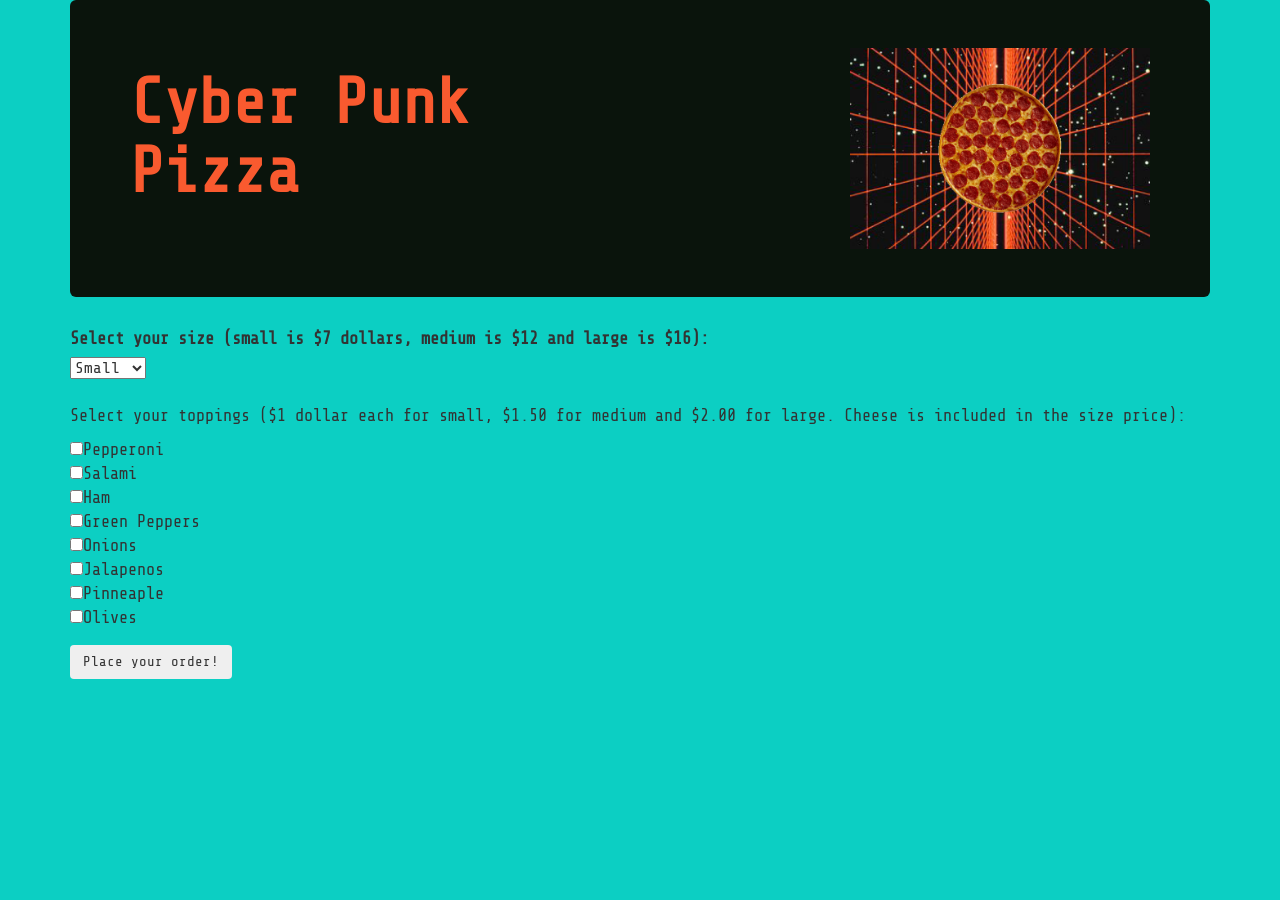
<file: pizza/index.html>
<!DOCTYPE html>
<html>
  <head>
    <meta charset="utf-8">
    <link href="css/bootstrap.css" rel="stylesheet" type="text/css">
    <link href="css/styles.css" rel="stylesheet" type="text/css">
    <script src="js/jquery-3.1.1.js"></script>
    <script src="js/scripts.js"></script>
    <title>Pizza App</title>
     <link href="https://fonts.googleapis.com/css?family=Share+Tech+Mono|VT323" rel="stylesheet" type="text/css">
  </head>
  <body>
    <div class="container">
      <div class="jumbotron">
        <!-- <div class="container"> -->
          <div class="row">
            <div class="col-md-8">
              <h1><strong>Cyber Punk<br>Pizza</strong></h1>
            </div>
            <div class="col-md-4">
              <img class="logo" src="img/logo.png" alt="logo">
            </div>
          </div>
        </div>
      <!-- </div> -->

      <!-- <h2>Pick a pizza:</h2> -->
      <form>
        <label for="new-size">Select your size (small is $7 dollars, medium is $12 and large is $16):</label><br>
        <select id="size">
          <option>Small</option>
          <option>Medium</option>
          <option>Large</option>
        </select>
        <br>
        <br>
        <div class="form-group">
          <p>Select your toppings ($1 dollar each for small, $1.50 for medium and $2.00 for large.  Cheese is included in the size price):</p>
          <input type="checkbox" name="toppings" value=" Pepperoni">Pepperoni<br>
          <input type="checkbox" name="toppings" value=" Salami">Salami<br>
          <input type="checkbox" name="toppings" value=" Ham">Ham<br>
          <input type="checkbox" name="toppings" value=" Green Peppers">Green Peppers<br>
          <input type="checkbox" name="toppings" value=" Onions">Onions<br>
          <input type="checkbox" name="toppings" value=" Jalapenos">Jalapenos<br>
          <input type="checkbox" name="toppings" value=" Pinneaple">Pinneaple<br>
          <input type="checkbox" name="toppings" value=" Olives">Olives<br>
        </div>
        <button type="submit" class="btn">Place your order!</button>
      </form>

      <div class="show-confirmation">
        <h2 id="thank-you">Thank you for choosing <span id="underline">Cyber Punk Pizza</span>!</h2>
        <img src="img/hiro.jpg" alt="image of delivery man">
        <div class="receipt">
          <p>Here is your reciept:</p>
          <ul>
            <li>Pizza size: <span class="size"></span></li>
            <li>Toppings: <span class="toppingsArray"></span></li>
            <li>Total price: $<span class="price"></span> dollars</li>
          </ul>
      </div>
      </div>
    </div>
  </body>
</html>
</file>
<file: pizza/css/styles.css>
.show-confirmation {
  display: none;
  font-family: 'Share Tech Mono', monospace;
}

h1 {
  font-size: 100pt;
}

.jumbotron {
  /*background-image: url("../img/code.jpg");*/
  background-color: rgb(10, 20, 12);
  color: rgb(249, 90, 47);
  font-family: 'Share Tech Mono', monospace;
}

.logo {
  max-width: 300px;
  float: right;
}

body {
  background-color: rgb(12, 207, 195);
}

h2{
  font-family: 'Share Tech Mono', monospace;
  font-weight: bolder;
}

form {
  font-family: 'Share Tech Mono', monospace;
  font-size: 120%;
}

#size {
  font-family: 'Share Tech Mono', monospace;
  font-size: 12pt;
}

#underline {
  text-decoration: underline;
}

.receipt {
  font-size: 110%;
}
</file>
